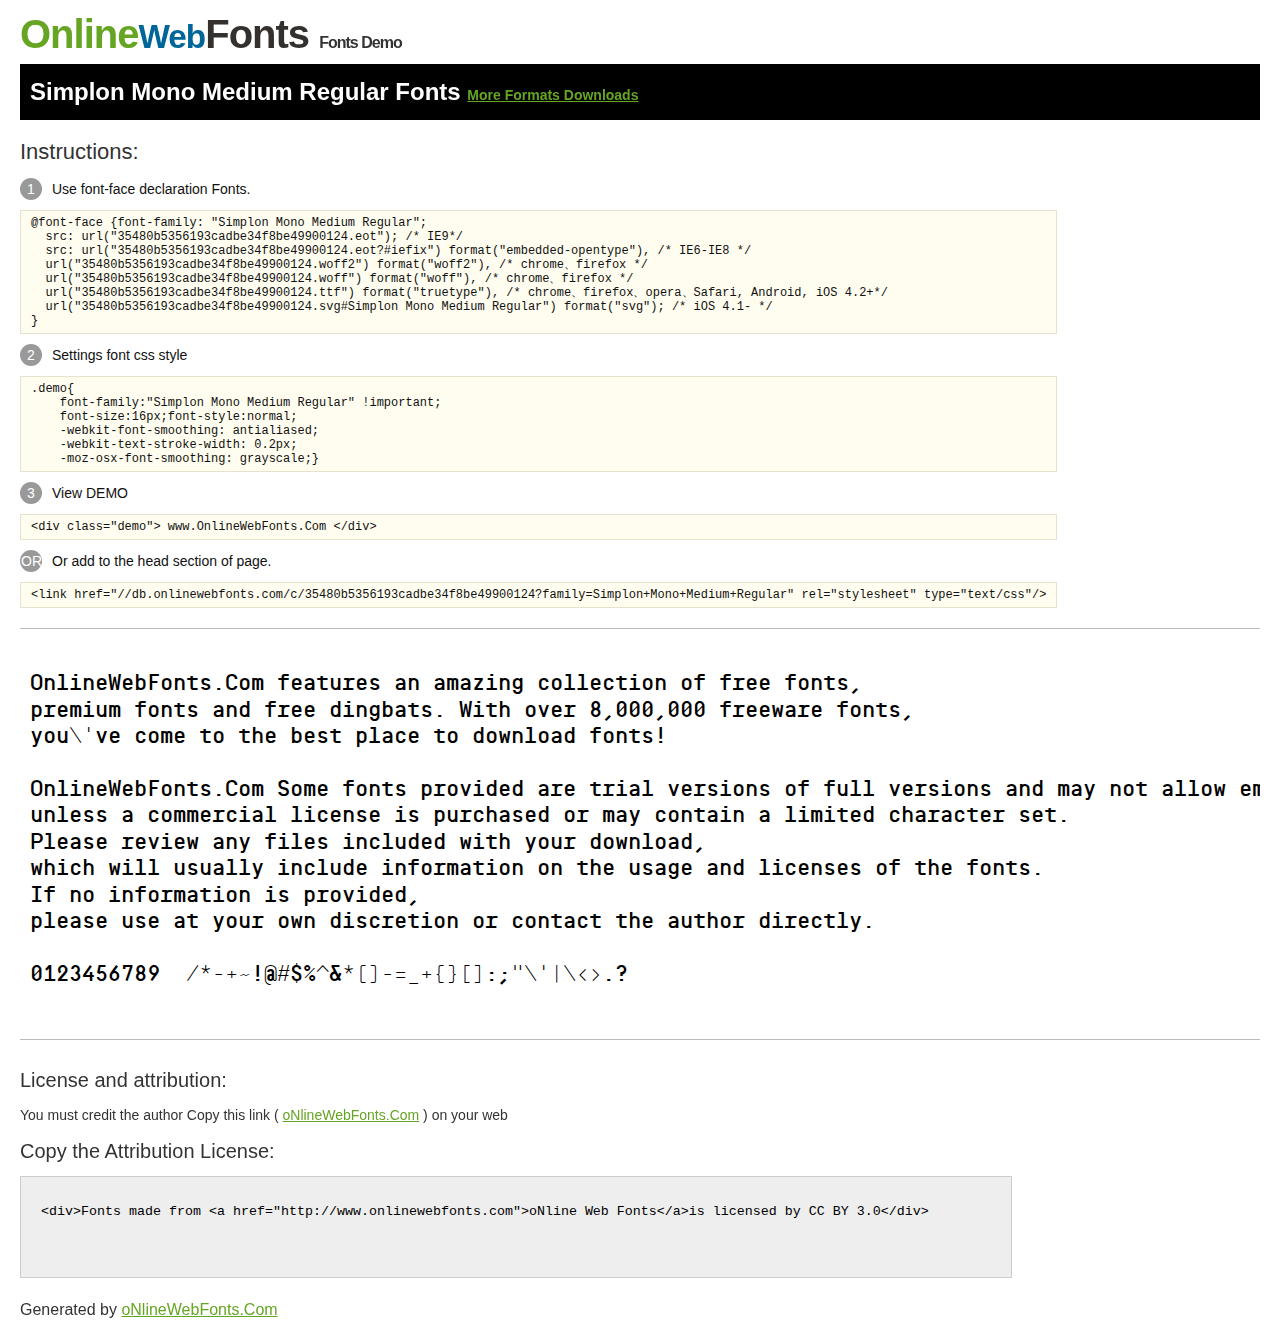
<file: images/fonts/Simplon-mono/@font-face/Demo.html>
<!DOCTYPE html>
<html>
<head>
<meta charset="utf-8"/>
<title>Simplon Mono Medium Regular Font - OnlineWebFonts.COM</title>
<style type="text/css">
@font-face {font-family: "Simplon Mono Medium Regular";
  src: url("35480b5356193cadbe34f8be49900124.eot"); /* IE9*/
  src: url("35480b5356193cadbe34f8be49900124.eot?#iefix") format("embedded-opentype"), /* IE6-IE8 */
  url("35480b5356193cadbe34f8be49900124.woff2") format("woff2"), /* chrome、firefox */
  url("35480b5356193cadbe34f8be49900124.woff") format("woff"), /* chrome、firefox */
  url("35480b5356193cadbe34f8be49900124.ttf") format("truetype"), /* chrome、firefox、opera、Safari, Android, iOS 4.2+*/
  url("35480b5356193cadbe34f8be49900124.svg#Simplon Mono Medium Regular") format("svg"); /* iOS 4.1- */
}
*{margin:0;padding:0;list-style:none;}pre{border:solid 1px #e7e1cd;background-color:#fffdef;overflow:auto;font-size:12px;line-height:14px;margin-top:10px;margin-right:0;margin-bottom:10px;margin-left:0;padding-top:5px;padding-right:10px;padding-bottom:5px;padding-left:10px;}.demo pre{color:#000;line-height: 1.2em;font-family:"Simplon Mono Medium Regular"!important;font-size:22px;background-color:#FFF;border-top-width:0px;border-right-width:0px;border-bottom-width:0px;border-left-width:0px;}body{font-family:sans-serif;line-height:1.5;font-size:16px;padding:20px;color:#333;}:hover,:before,:after{-webkit-transition:all 0.1s ease-in;-moz-transition:all 0.1s ease-in;-ms-transition:all 0.1s ease-in;-o-transition:all 0.1s ease-in;transition:all 0.1s ease-in;}*{-moz-box-sizing:border-box;-webkit-box-sizing:border-box;box-sizing:border-box;margin:0;padding:0;}a{color:#66A523;}h1.logo{font-size:40px;letter-spacing:-1px;margin-top:-16px;}h1.logo strong{font-size:16px;font-family:sans-serif;color:#333;}h1.logo a{color:#34302d;text-decoration:none;}h1.logo a span{color:#66A523;}h1.logo a small{color:#006699;}.info{float:left;font-size:14px;margin-top:15px;}.info ul{margin-left:0px;color:#111;margin-bottom:20px;}.info .exs{font-size:12px;color:#666;margin-left:35px;display:block;}.info ul li{margin-top:10px;list-style:none;}.info .numno{color:#fff;border-radius:20px;padding:1px;display:inline-block;width:22px;height:22px;text-align:center;margin-right:10px;background-color:#999999;}.info ul strong{font-weight:normal;color:#000;}.info .inst{font-size:22px;margin-bottom:10px;}.demo{float:left;width:100%;height:auto;border-top-width:1px;border-top-style:solid;border-top-color:#bbb;border-bottom-width:1px;border-bottom-style:solid;border-bottom-color:#bbb;padding-bottom:10px;}.demo .demo_svg{float:left;height:auto;width:100px;margin-right:5px;margin-left:5px;margin-bottom:10px;}.demo .demo_svg i{float:left;height:80px;width:80px;text-align:center;font-size:40px;margin-left:10px;line-height:80px;color:#777;}.demo .demo_svg .code{float:left;height:20px;width:100%;overflow:hidden;text-align:center;line-height:20px;font-size:11px;color:#666;}.demo .demo_svg .txt{float:left;height:20px;width:100%;font-size:11px;text-align:center;white-space:nowrap;overflow:hidden;line-height:20px;}.demo .demo_svg:hover i{font-size:60px;color:#333;}.by{padding-top:15px;float:left;width:100%;margin-top:10px;margin-right:0;margin-bottom:10px;margin-left:0;}.by{margin-bottom:10px;font-size:20px;}.by .attr{font-size:14px;color:#333;padding-top:10px;padding-bottom:10px;}textarea{width:80%;height:auto;border:1px solid #CCC;resize:none;background:#EEE;padding:20px;float:left;margin-top:10px;line-height:30px;}#footer{float:left;width:100%;margin-top:10px;padding-bottom:20px;}h2{background-color:#000;padding-top:10px;padding-bottom:10px;padding-left:10px;color:#FFF;}
</style>
</head>
<body>
<h1 class="logo"> <a href="http://www.onlinewebfonts.com/"> <span>Online</span><small>Web</small>Fonts</a> <strong>Fonts Demo</strong></h1>
<h2>
Simplon Mono Medium Regular Fonts <a style="font-size:14px;" href="http://www.onlinewebfonts.com/download/35480b5356193cadbe34f8be49900124" target="_blank">More Formats Downloads</a></h2>
<div class="info">
  <div class="inst">Instructions:</div>
  <ul>
    <li>
      <p> <span class="numno">1</span>Use font-face declaration Fonts.<br />
        <span class="exs">
        <pre>
@font-face {font-family: "Simplon Mono Medium Regular";
  src: url("35480b5356193cadbe34f8be49900124.eot"); /* IE9*/
  src: url("35480b5356193cadbe34f8be49900124.eot?#iefix") format("embedded-opentype"), /* IE6-IE8 */
  url("35480b5356193cadbe34f8be49900124.woff2") format("woff2"), /* chrome、firefox */
  url("35480b5356193cadbe34f8be49900124.woff") format("woff"), /* chrome、firefox */
  url("35480b5356193cadbe34f8be49900124.ttf") format("truetype"), /* chrome、firefox、opera、Safari, Android, iOS 4.2+*/
  url("35480b5356193cadbe34f8be49900124.svg#Simplon Mono Medium Regular") format("svg"); /* iOS 4.1- */
}
</pre>
      </span> 
    </li>
    <li>
      <p> <span class="numno">2</span>Settings font css style <br />
      <span class="exs">
<pre>
.demo{
    font-family:"Simplon Mono Medium Regular" !important;
    font-size:16px;font-style:normal;
    -webkit-font-smoothing: antialiased;
    -webkit-text-stroke-width: 0.2px;
    -moz-osx-font-smoothing: grayscale;}
</pre>
      </span> 
    </li>
    <li>
      <p> <span class="numno">3</span>View DEMO <br />
      <span class="exs"><pre>
&lt;div class="demo"&gt; www.OnlineWebFonts.Com &lt;/div&gt;
</pre></span> 
    </li>
    <li>
      <p> <span class="numno">OR</span>Or add to the head section of page. <br />
      <span class="exs"><pre>
&lt;link href="//db.onlinewebfonts.com/c/35480b5356193cadbe34f8be49900124?family=Simplon+Mono+Medium+Regular" rel="stylesheet" type="text/css"/&gt;
</pre></span> 
    </li>
  </ul>
</div>
<div class="demo">
<pre>

OnlineWebFonts.Com features an amazing collection of free fonts,
premium fonts and free dingbats. With over 8,000,000 freeware fonts, 
you\'ve come to the best place to download fonts! 

OnlineWebFonts.Com Some fonts provided are trial versions of full versions and may not allow embedding 
unless a commercial license is purchased or may contain a limited character set. 
Please review any files included with your download, 
which will usually include information on the usage and licenses of the fonts. 
If no information is provided, 
please use at your own discretion or contact the author directly. 

0123456789  /*-+~!@#$%^&*()-=_+{}[]:;"\'|\<>.?

</pre>
</div>

<div class="by">
<div class="by_title">License and attribution:</div>
<div class="attr">You must credit the author Copy this link ( <a href="http://www.onlinewebfonts.com" target="_blank">oNlineWebFonts.Com</a> ) on your web </div><div class="usetitle">Copy the Attribution License:</div>
<textarea onclick="this.focus();this.select();">&lt;div&gt;Fonts made from &lt;a href="http://www.onlinewebfonts.com"&gt;oNline Web Fonts&lt;/a&gt;is licensed by CC BY 3.0&lt;/div&gt;</textarea>
</div>
<div id="footer">
    <div>Generated by <a href="http://www.onlinewebfonts.com" target="_blank">oNlineWebFonts.Com</a></div>
</div>
</body>
</html>
</file>
